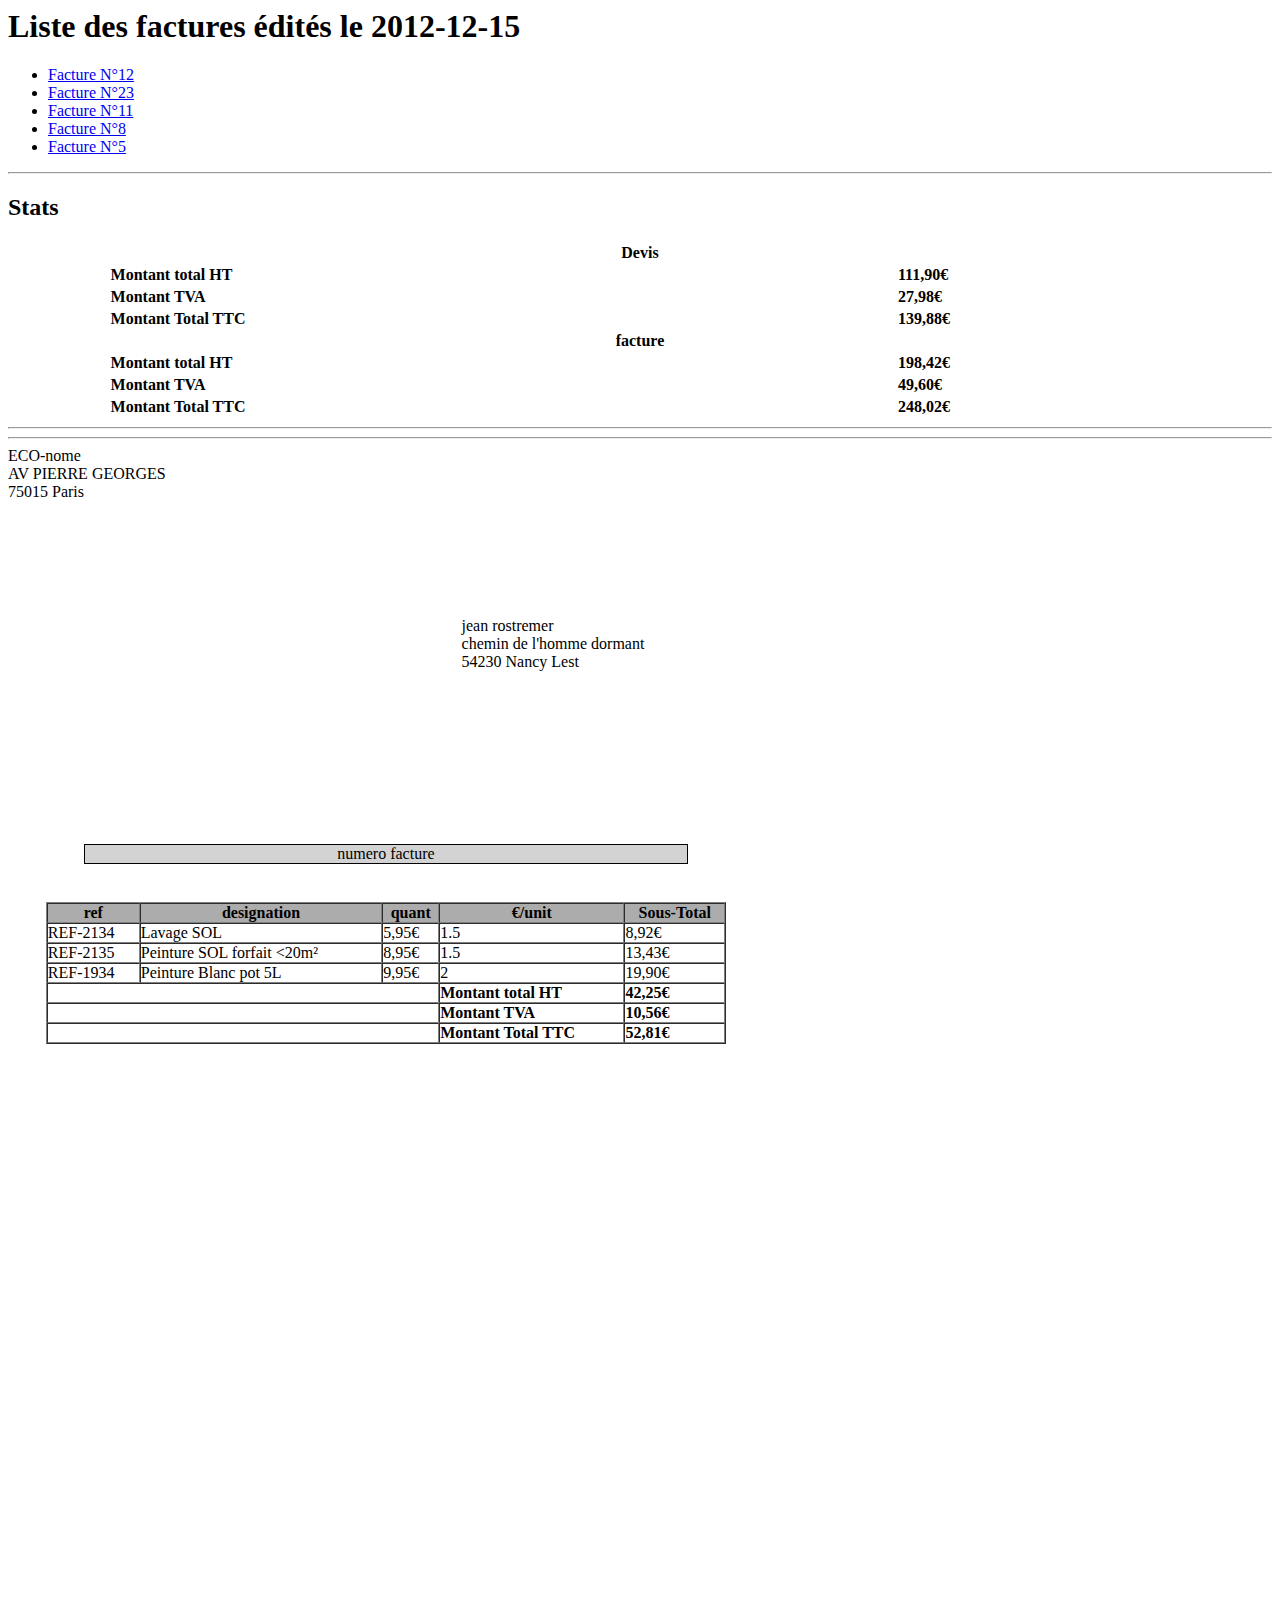
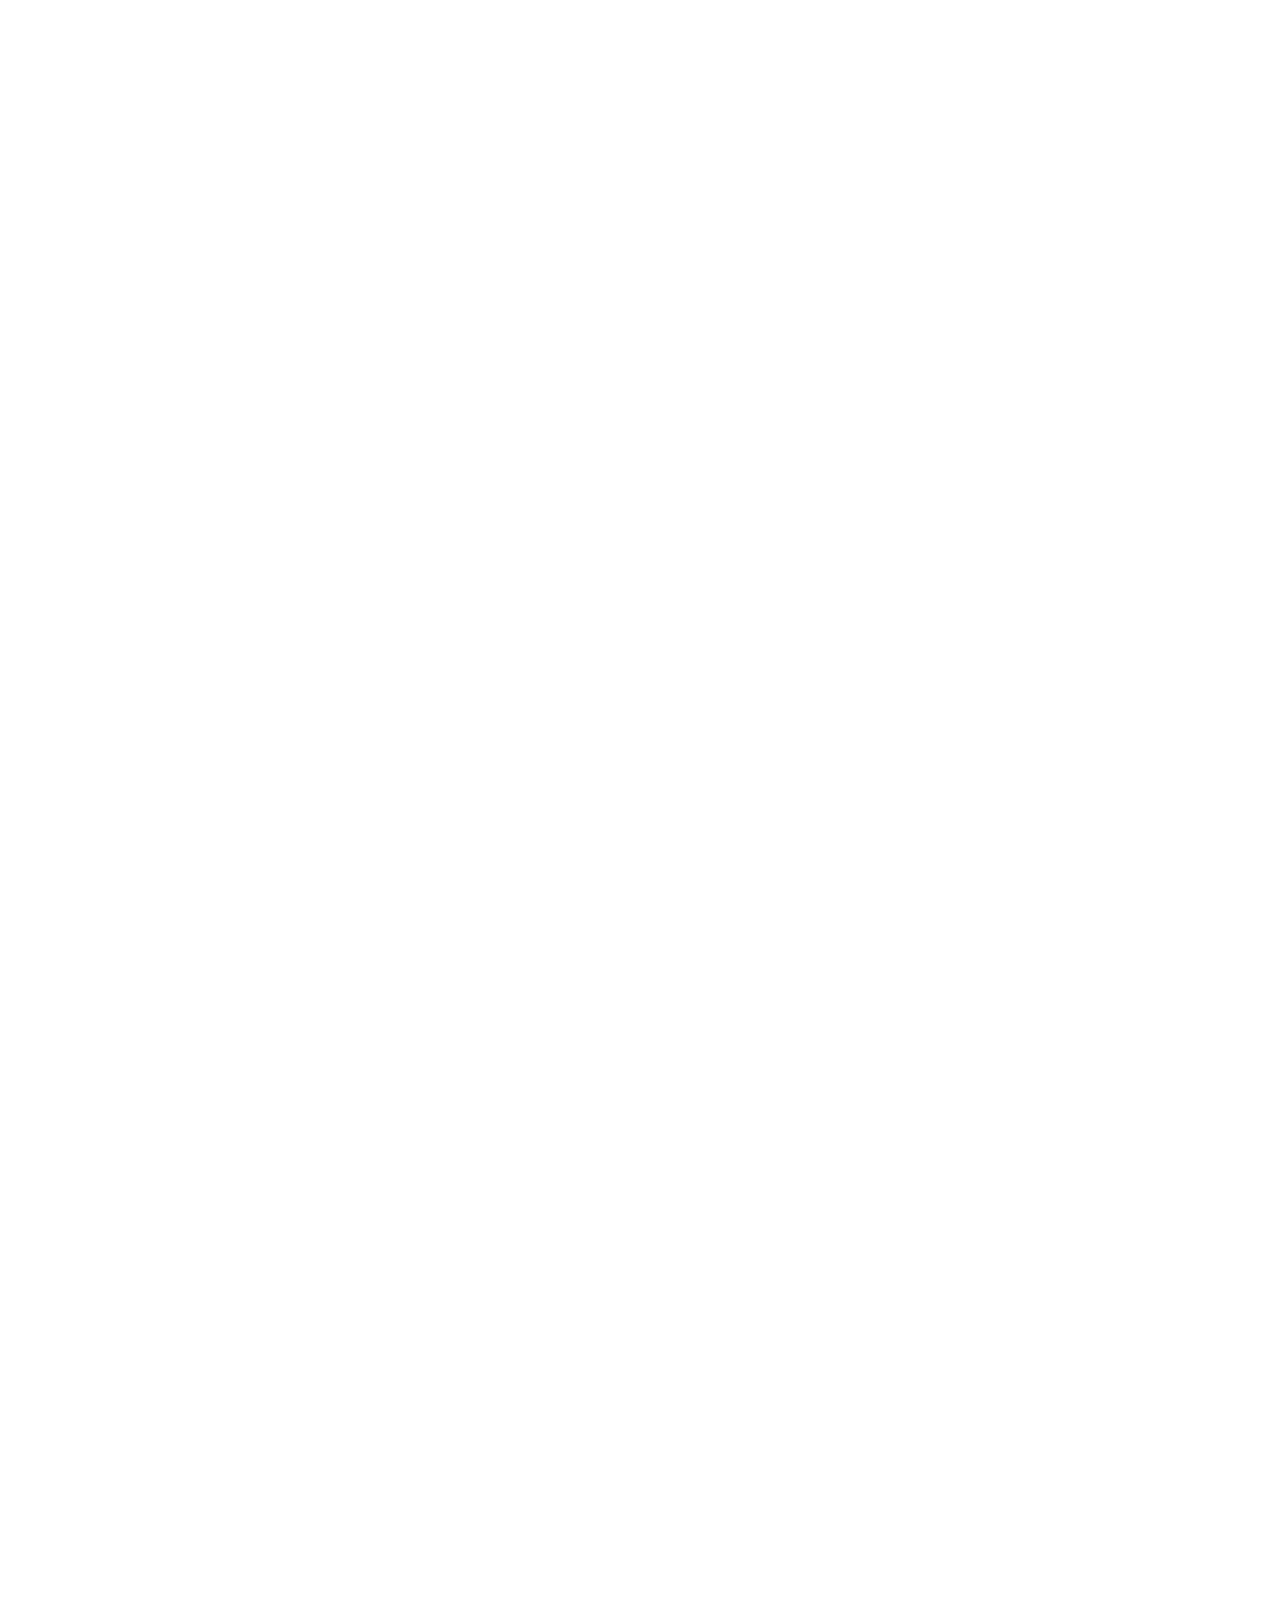
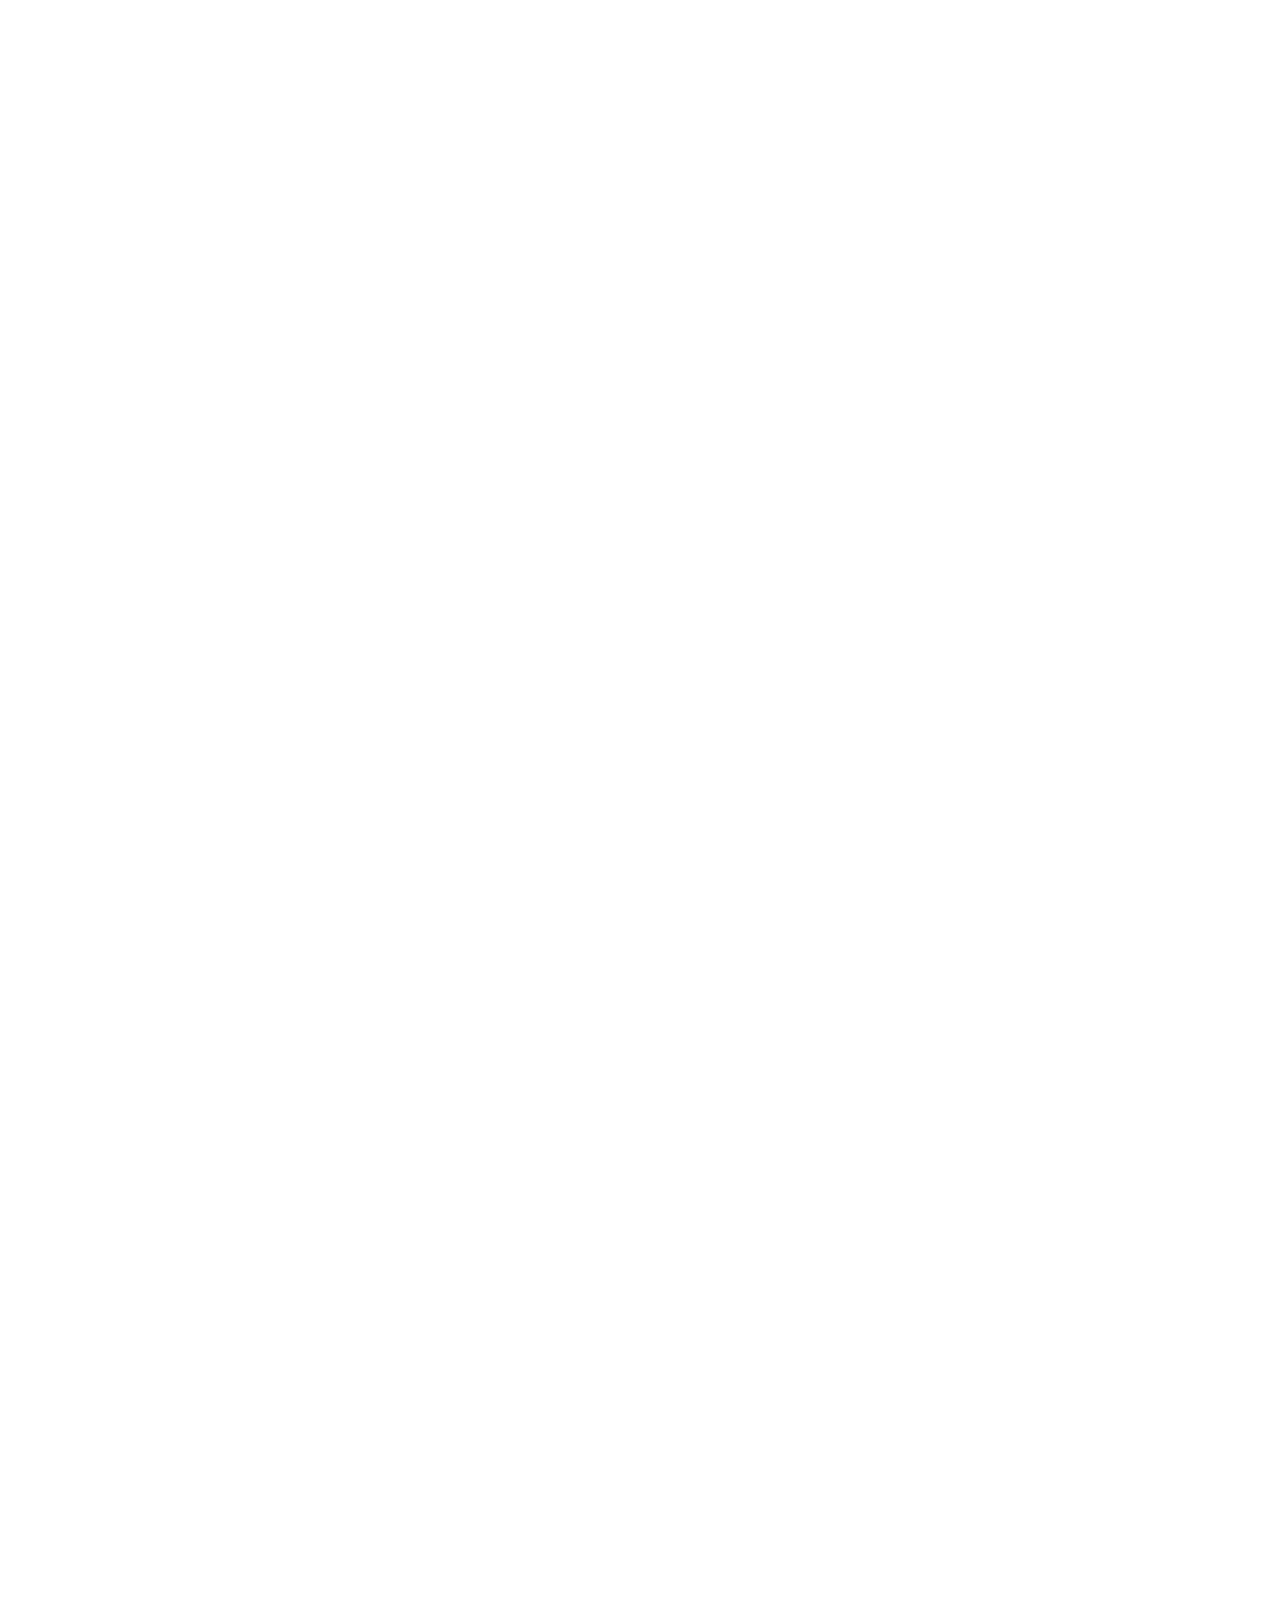
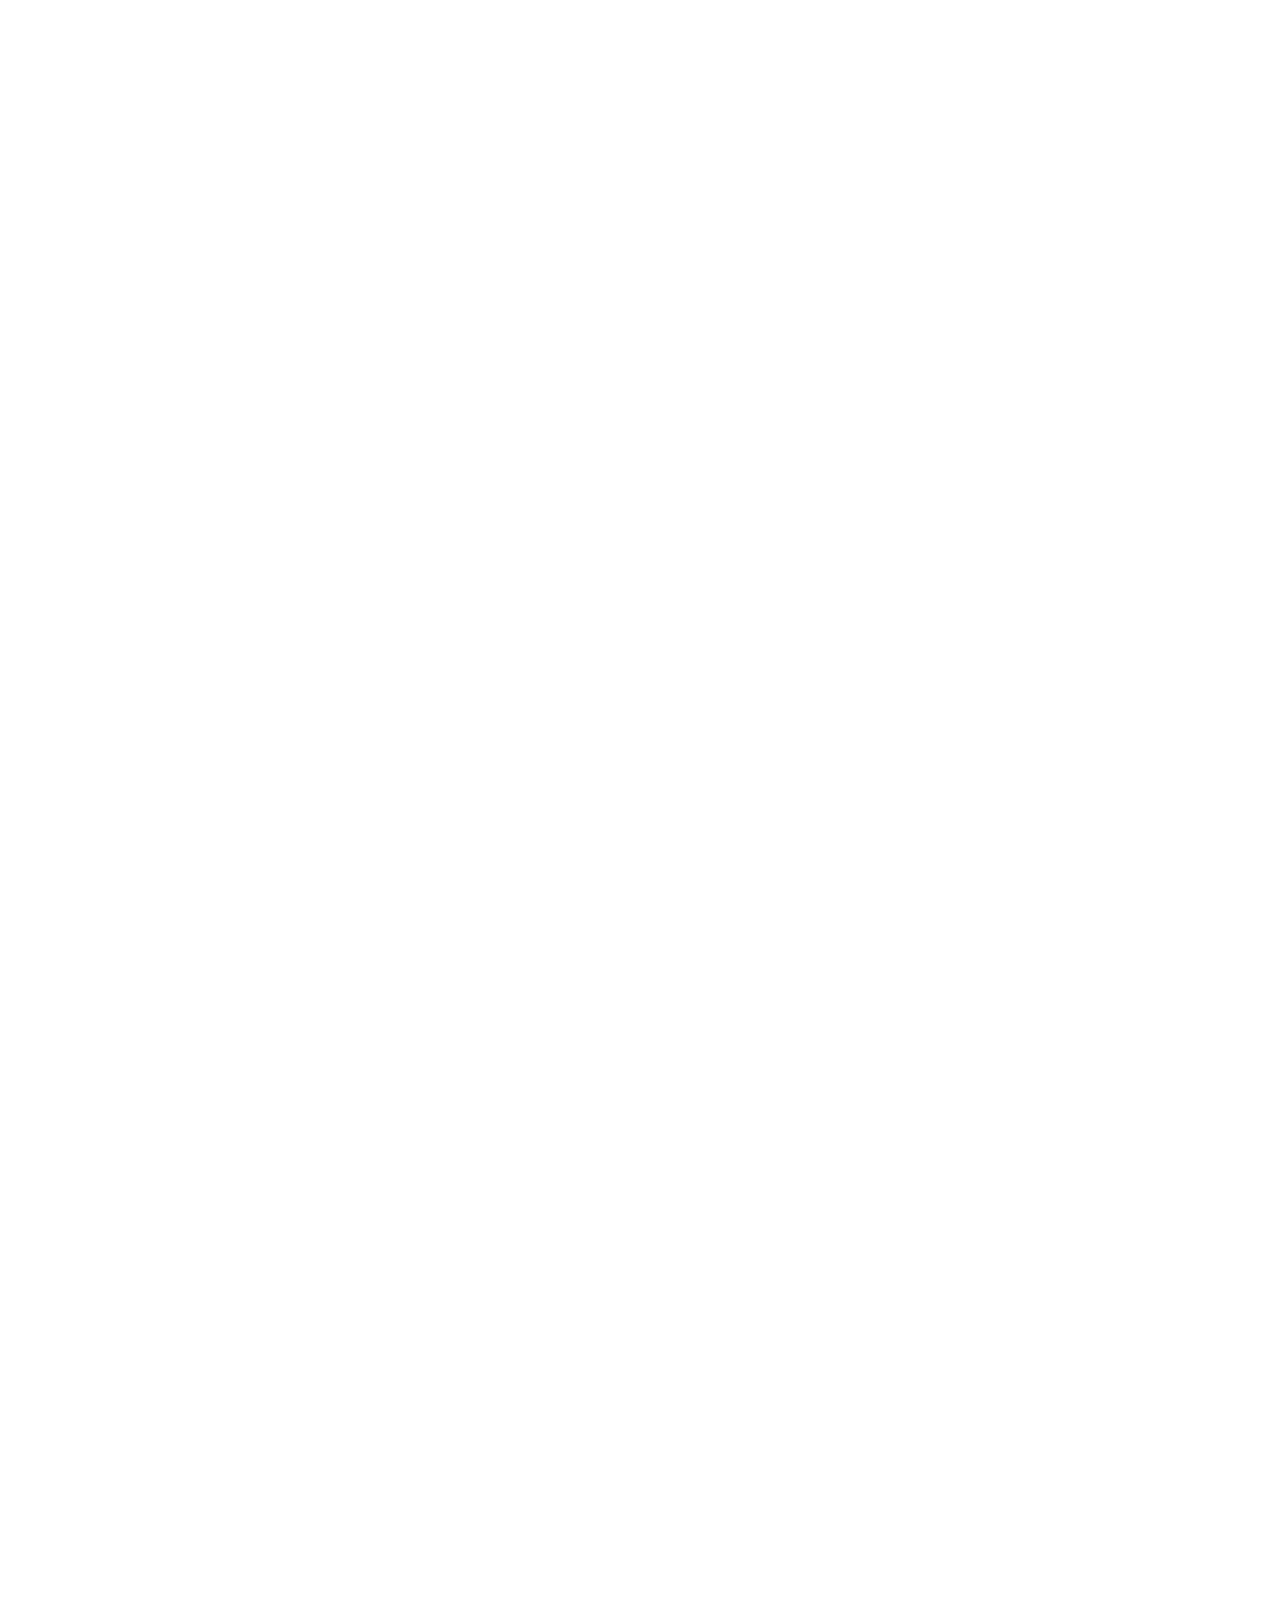
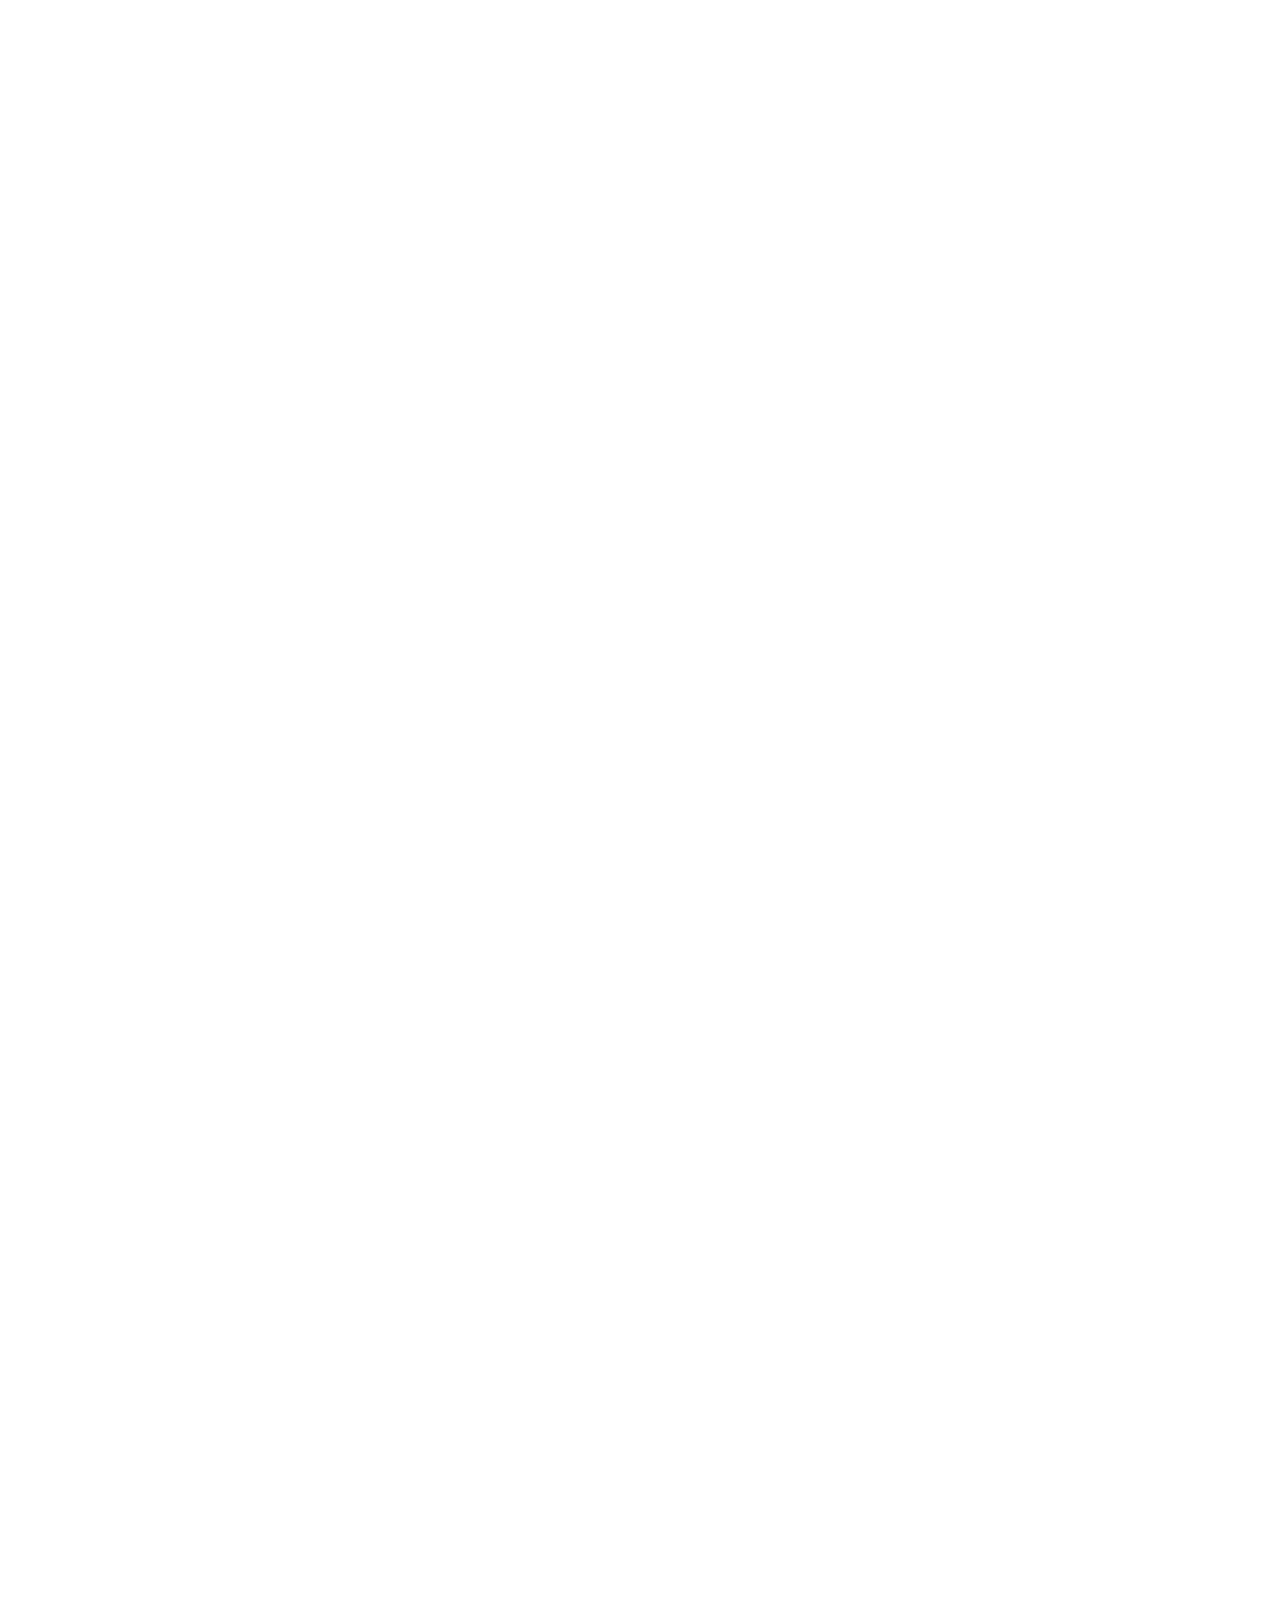
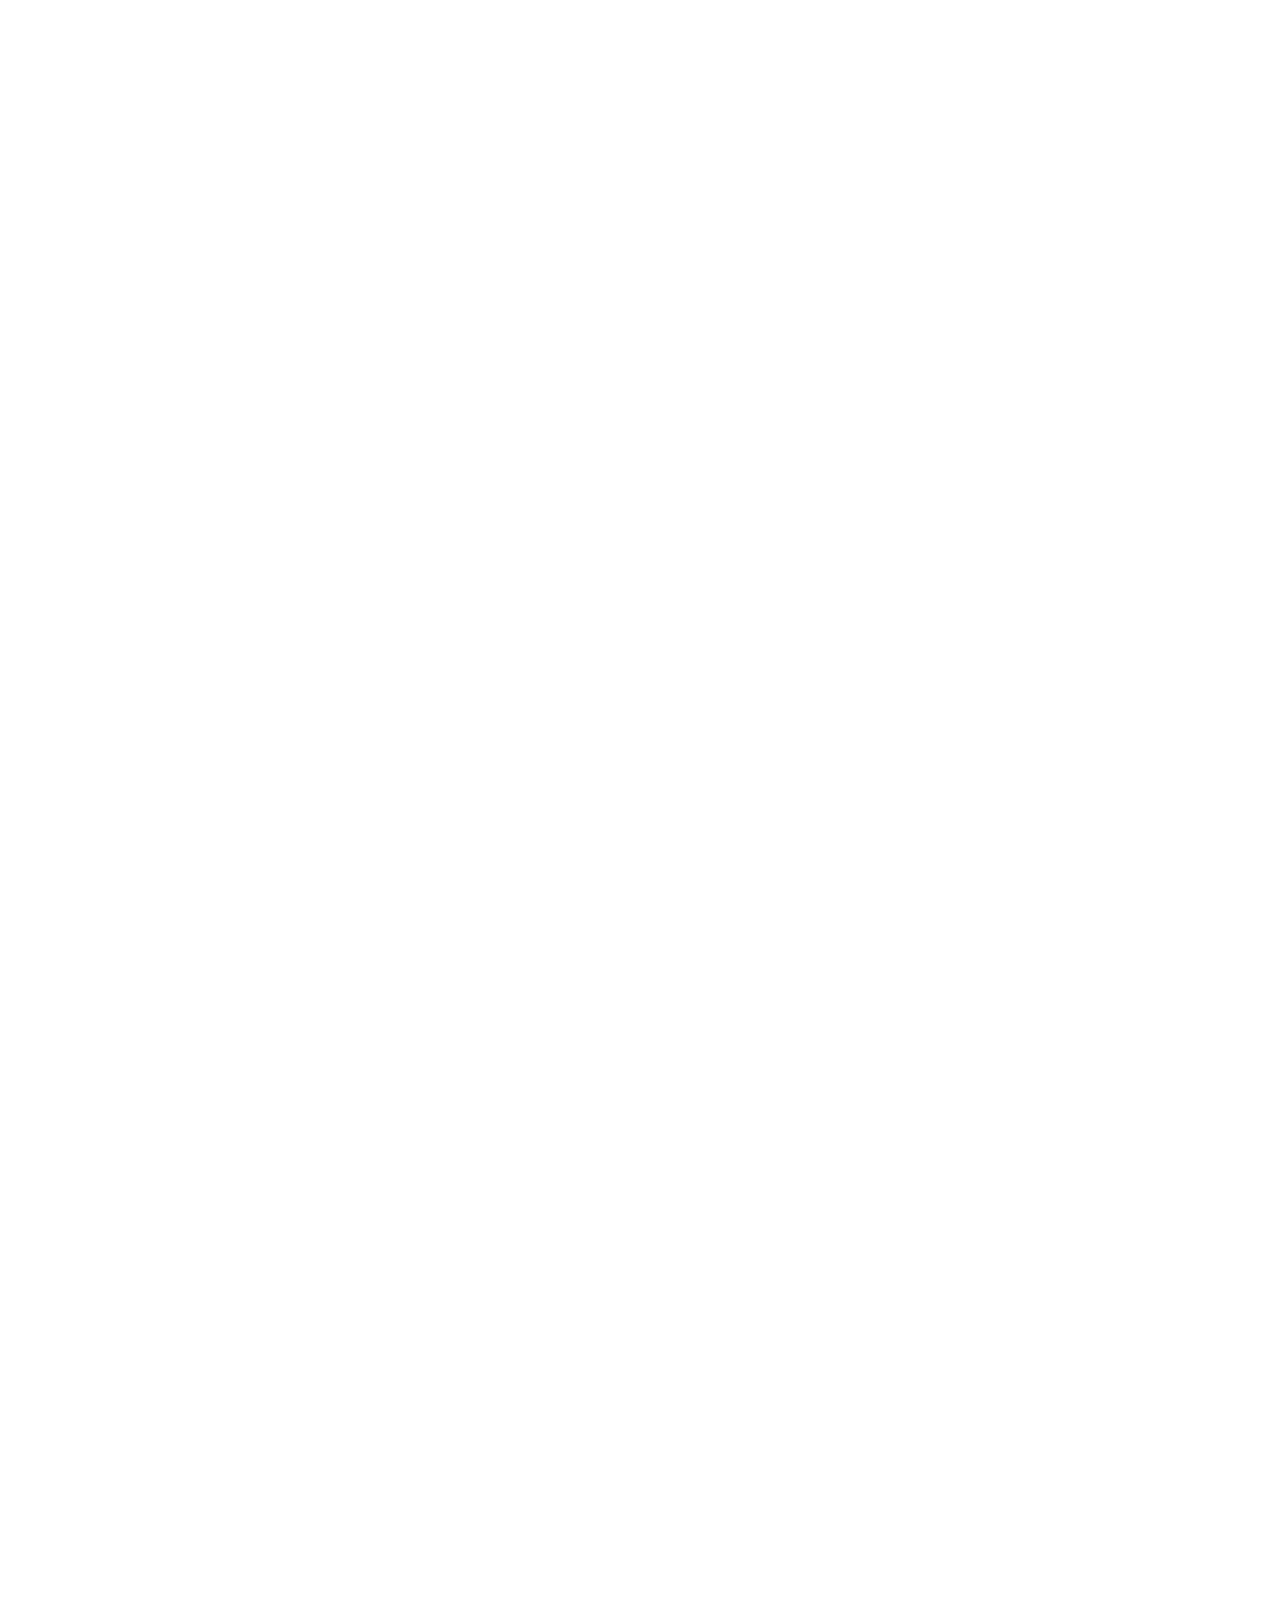
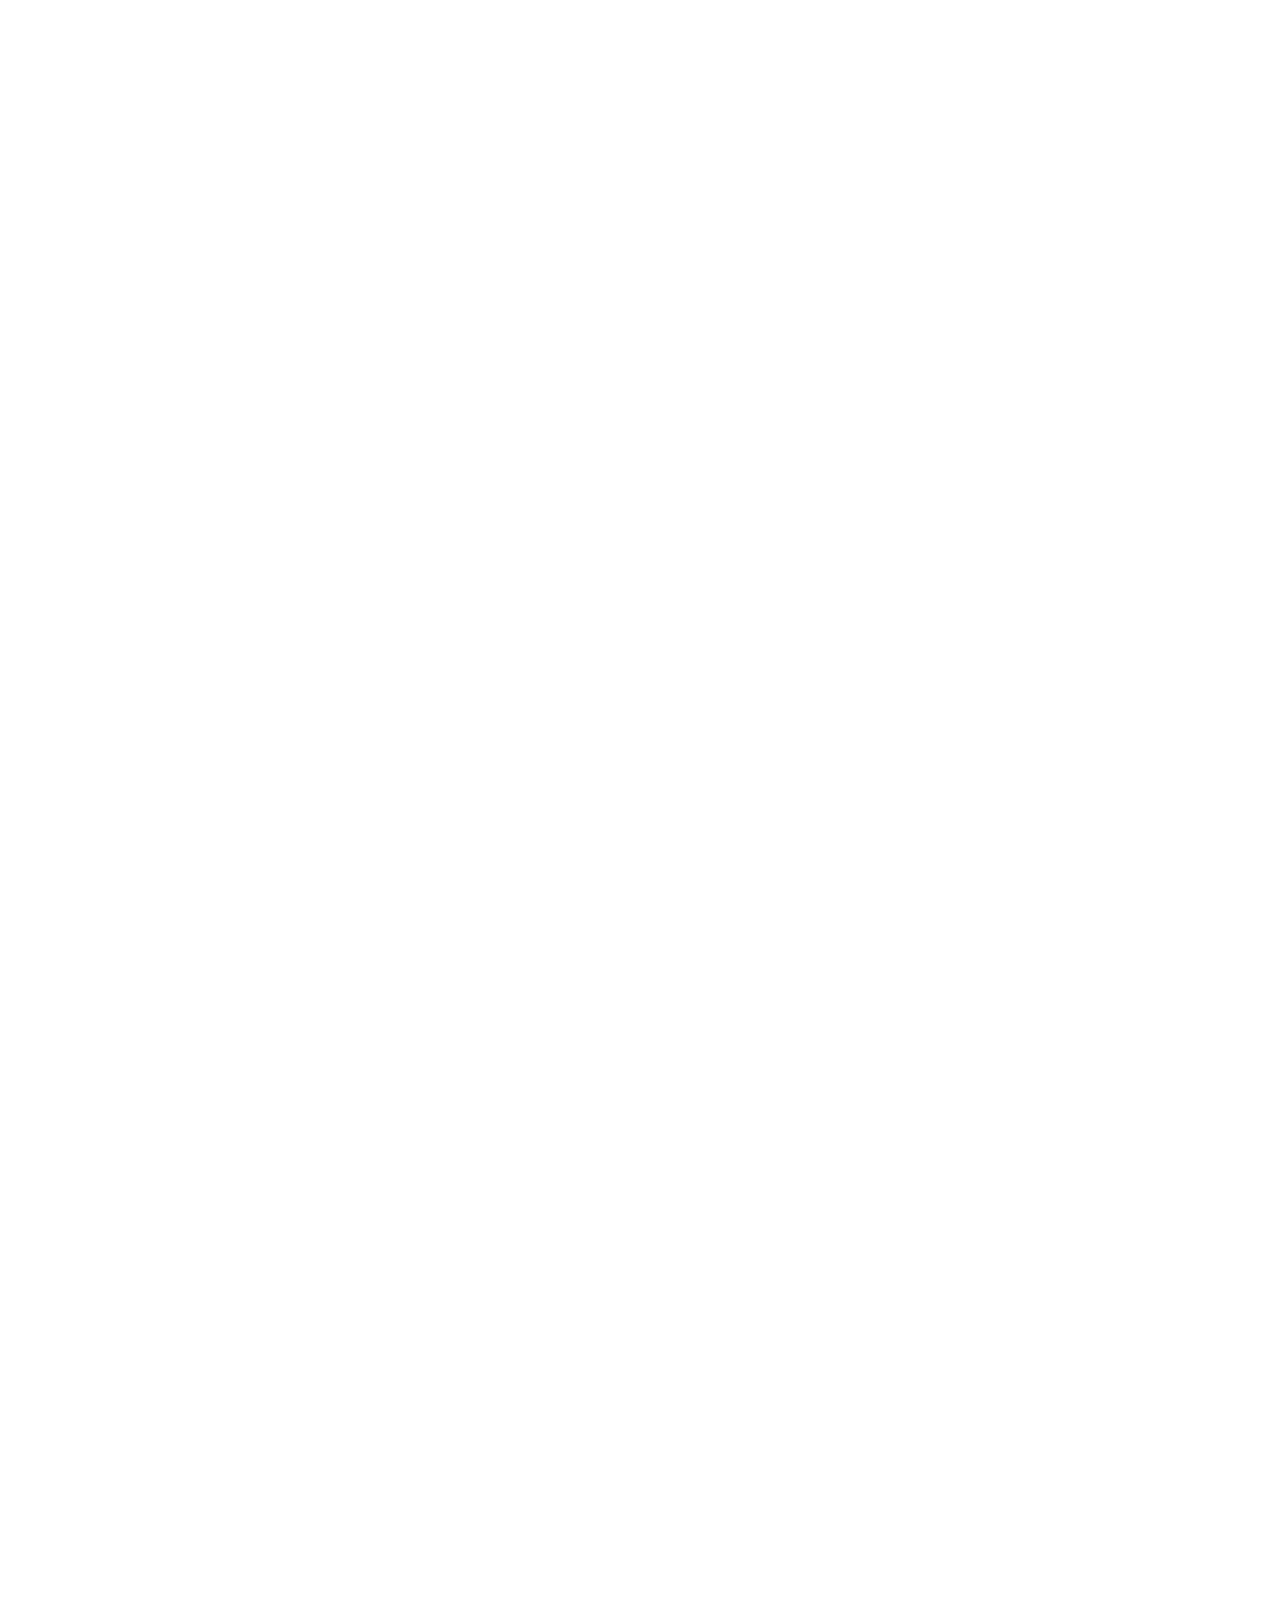
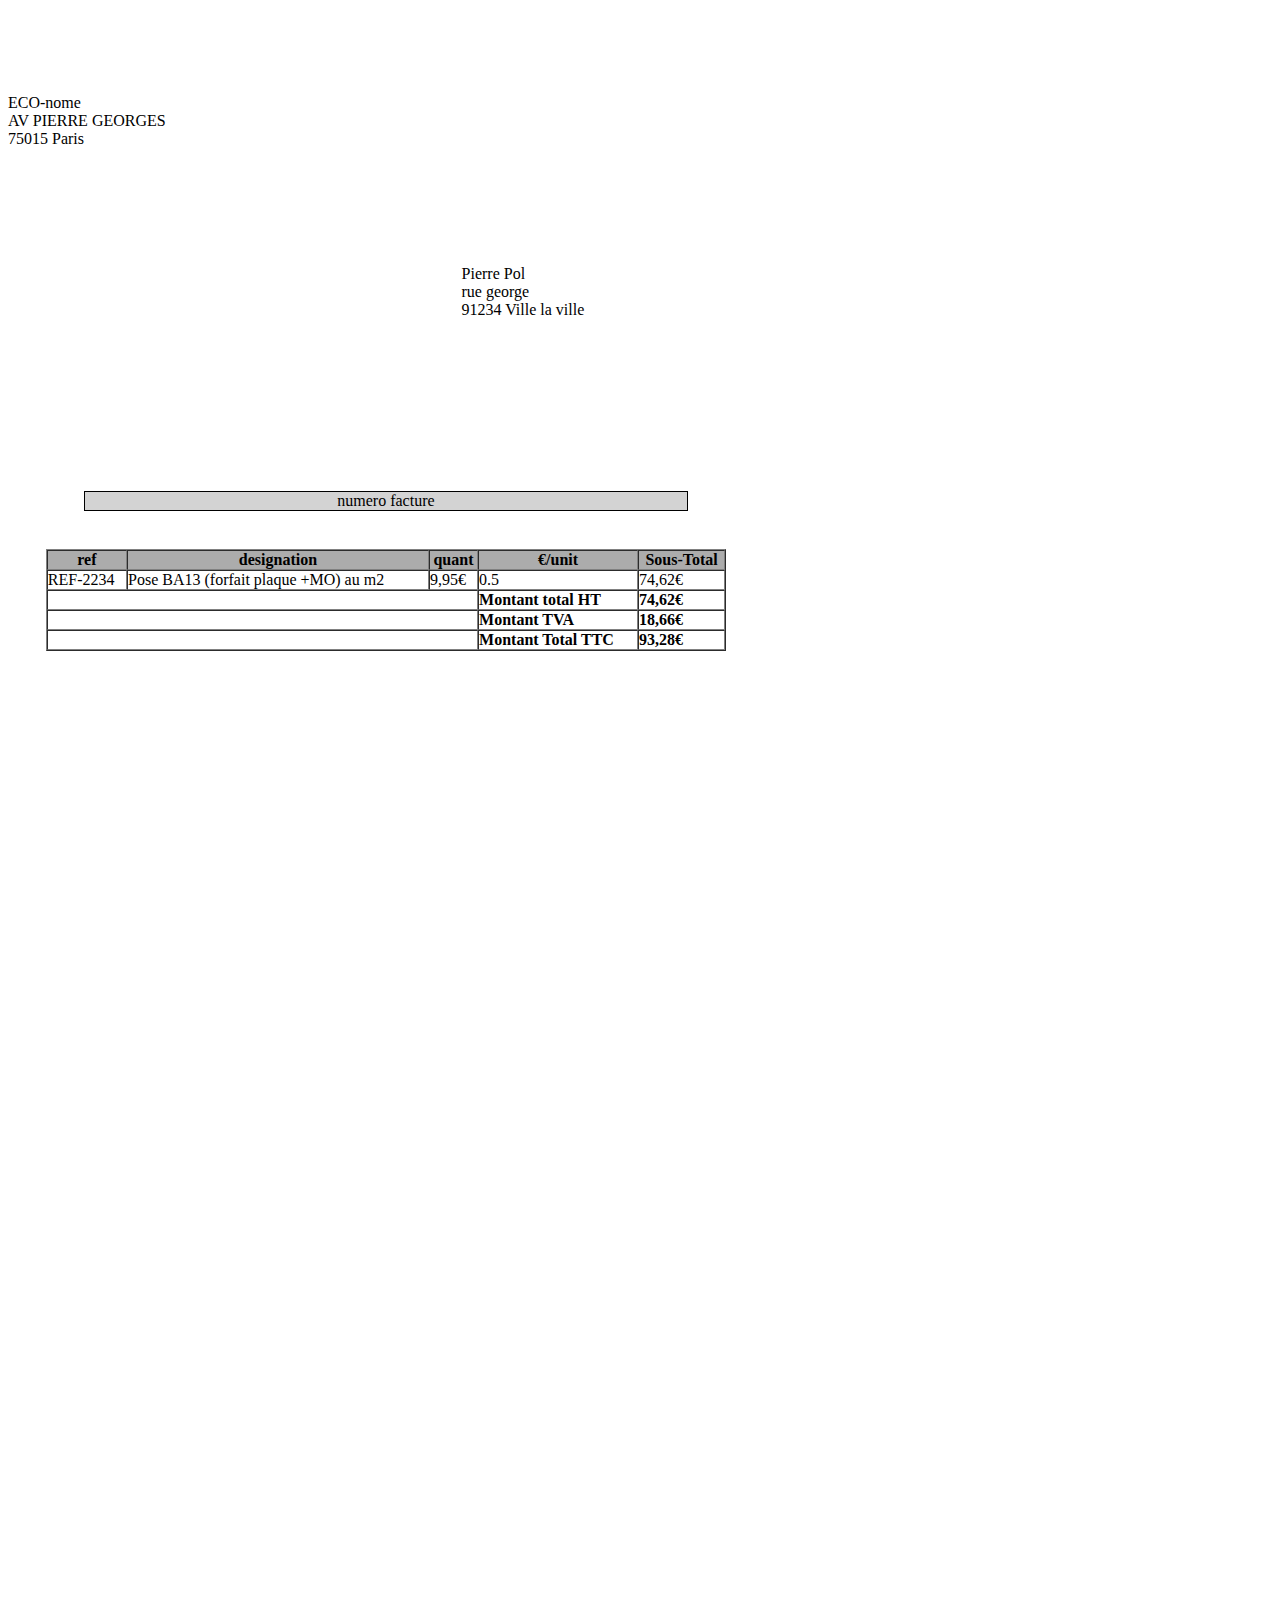
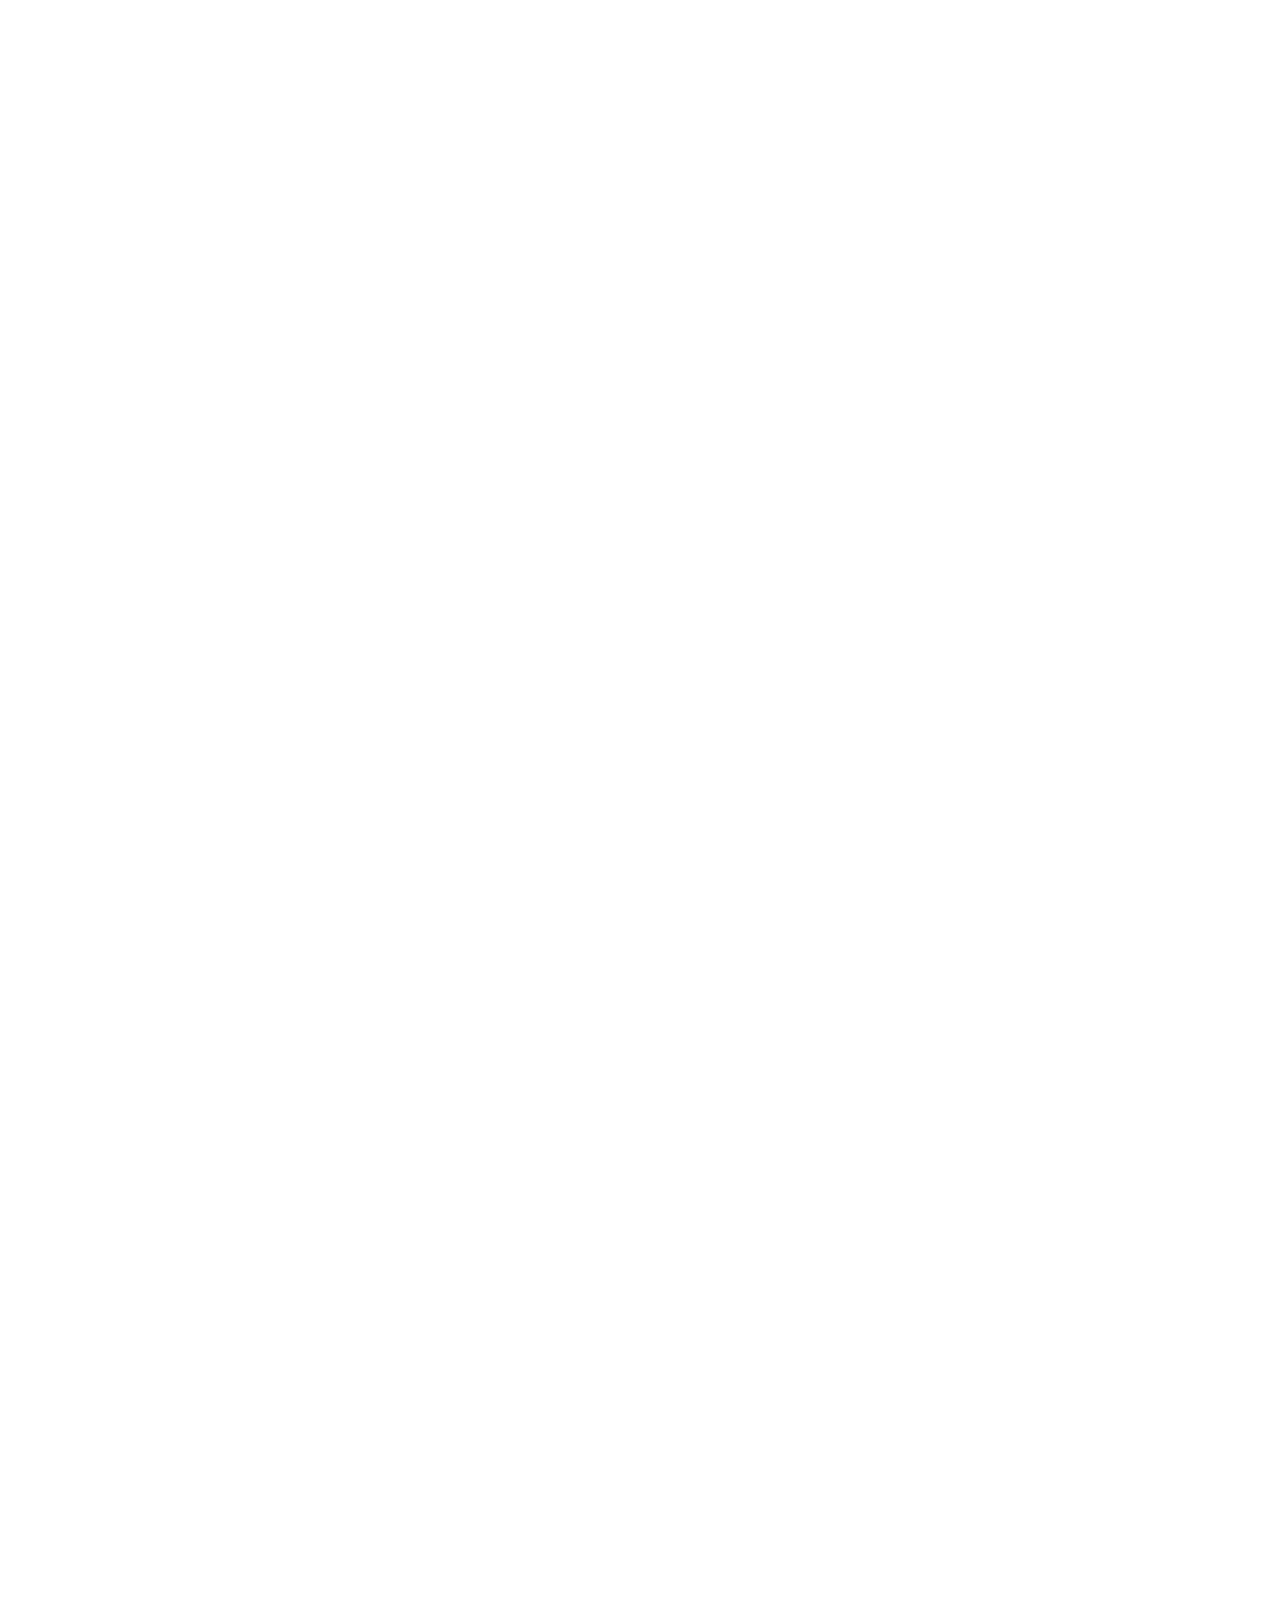
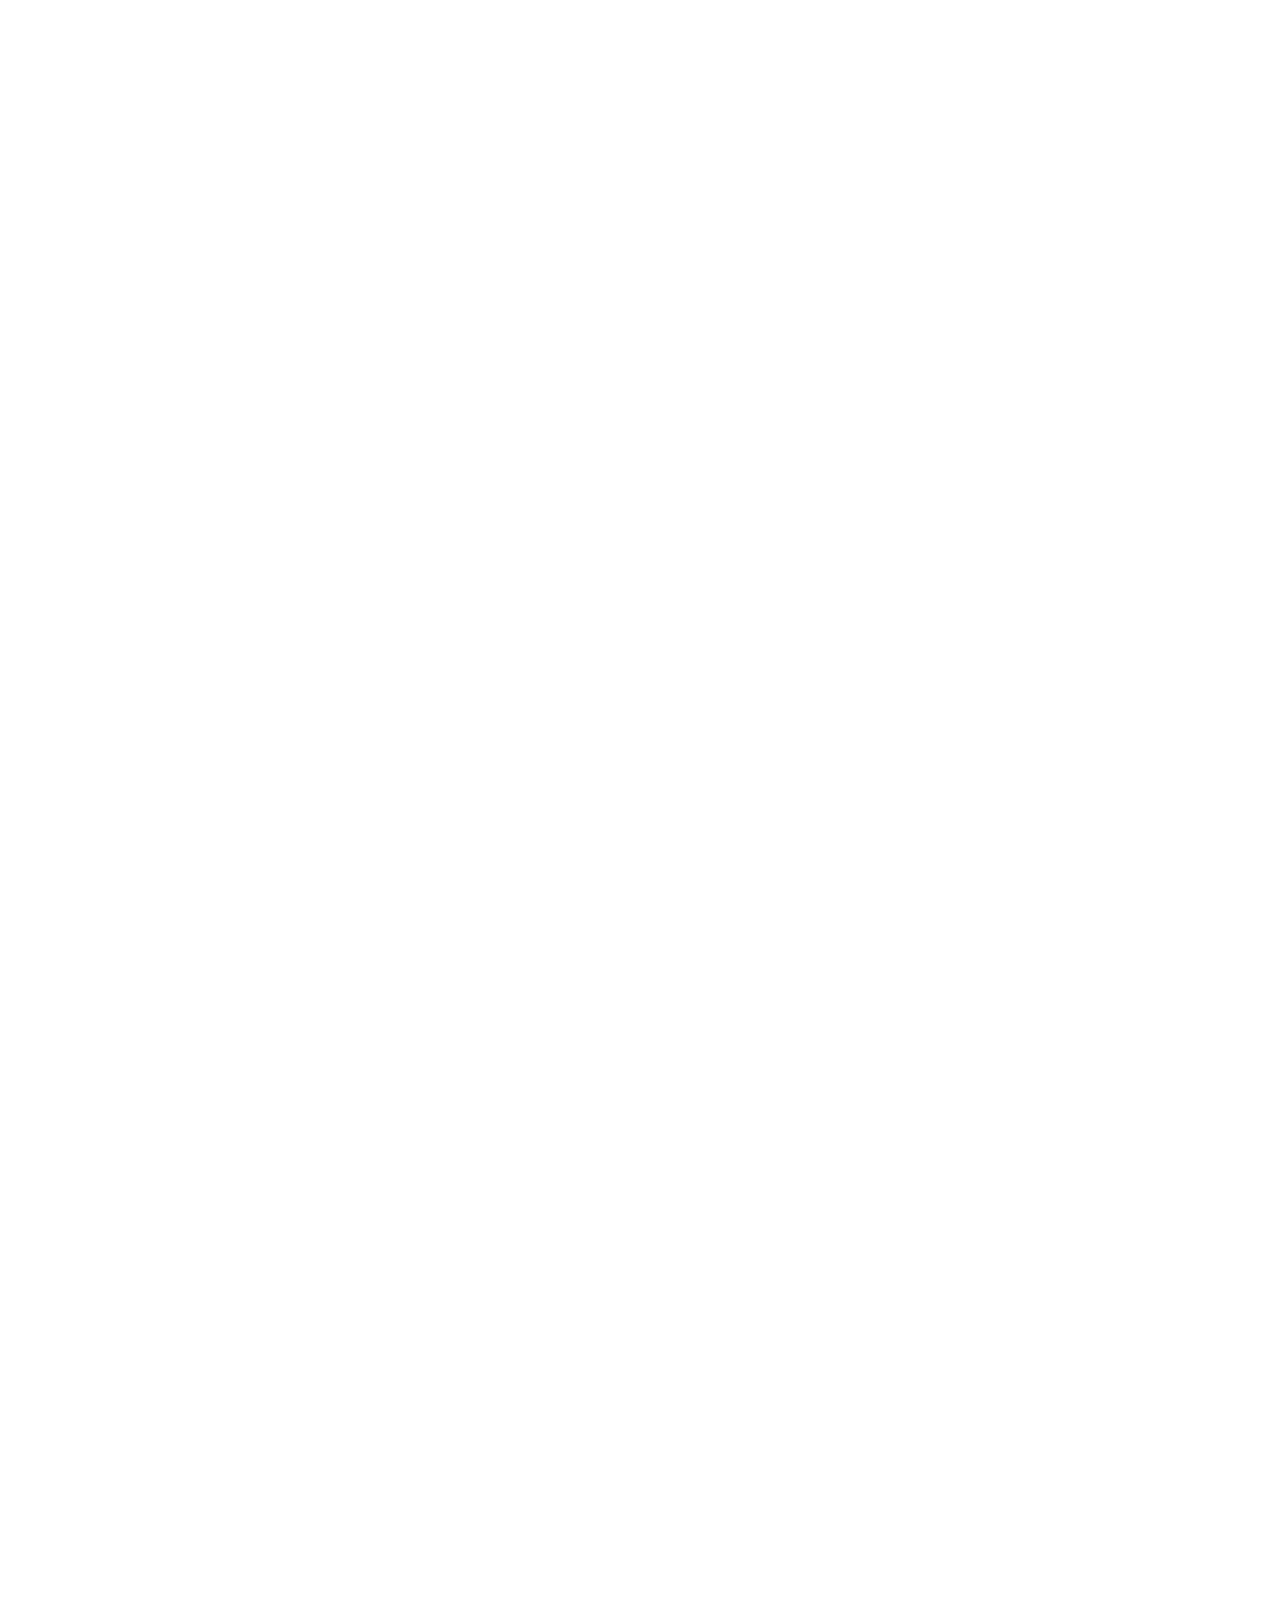
<file: xsl/tohtml/index.html>
<html xmlns:fn="http://www.w3.org/2005/xpath-functions" xmlns:xs="http://www.w3.org/2001/XMLSchema">
	<head>
		<meta http-equiv="Content-Type" content="text/html; charset=utf-8">
		<title></title>
		<link rel="stylesheet" href="style/style.css" type="text/css">
	</head>
	<body>
		<div id="TOC">
			<h1>Liste des factures édités le 2012-12-15</h1>
			<ul>
				<li><a href="#F12">Facture N°12</a></li>
				<li><a href="#F23">Facture N°23</a></li>
				<li><a href="#F11">Facture N°11</a></li>
				<li><a href="#F8">Facture N°8</a></li>
				<li><a href="#F5">Facture N°5</a></li>
			</ul>
			<hr>
			<div>
				<h2>Stats</h2>
				<table>
					<tbody>
						<tr>
							<th colspan="5">Devis</th>
						</tr>
						<tr>
							<th colspan="3">&nbsp;</th>
							<td class="bold">Montant total HT</td>
							<td class="bold">111,90€</td>
						</tr>
						<tr>
							<th colspan="3">&nbsp;</th>
							<td class="bold">Montant TVA</td>
							<td class="bold">27,98€</td>
						</tr>
						<tr>
							<th colspan="3">&nbsp;</th>
							<td class="bold">Montant Total TTC</td>
							<td class="bold">139,88€</td>
						</tr>
						<tr>
							<th colspan="5">facture</th>
						</tr>
						<tr>
							<th colspan="3">&nbsp;</th>
							<td class="bold">Montant total HT</td>
							<td class="bold">198,42€</td>
						</tr>
						<tr>
							<th colspan="3">&nbsp;</th>
							<td class="bold">Montant TVA</td>
							<td class="bold">49,60€</td>
						</tr>
						<tr>
							<th colspan="3">&nbsp;</th>
							<td class="bold">Montant Total TTC</td>
							<td class="bold">248,02€</td>
						</tr>
					</tbody>
				</table>
			</div>
		</div>
		<hr>
		<hr>
		<div class="facture" id="F12">
			<div class="expediteur">ECO-nome<br>AV PIERRE GEORGES<br>75015 Paris</div>
			<div class="destinataire">jean rostremer<br>chemin de l'homme dormant<br>54230 Nancy Lest</div>
			<div class="numerofacture">numero facture</div>
			<table border="1" cellpadding="0" cellspacing="0">
				<thead>
					<tr>
						<th>ref</th>
						<th>designation</th>
						<th>quant</th>
						<th>€/unit</th>
						<th>Sous-Total</th>
					</tr>
				</thead>
				<tbody>
					<tr>
						<td>REF-2134</td>
						<td>Lavage SOL </td>
						<td>5,95€</td>
						<td>1.5</td>
						<td>8,92€</td>
					</tr>
					<tr>
						<td>REF-2135</td>
						<td>Peinture SOL forfait &lt;20m² </td>
						<td>8,95€</td>
						<td>1.5</td>
						<td>13,43€</td>
					</tr>
					<tr>
						<td>REF-1934</td>
						<td>Peinture Blanc pot 5L</td>
						<td>9,95€</td>
						<td>2</td>
						<td>19,90€</td>
					</tr>
					<tr>
						<th colspan="3">&nbsp;</th>
						<td class="bold">Montant total HT</td>
						<td class="bold">42,25€</td>
					</tr>
					<tr>
						<th colspan="3">&nbsp;</th>
						<td class="bold">Montant TVA</td>
						<td class="bold">10,56€</td>
					</tr>
					<tr>
						<th colspan="3">&nbsp;</th>
						<td class="bold">Montant Total TTC</td>
						<td class="bold">52,81€</td>
					</tr>
				</tbody>
			</table>
		</div>
		<div class="facture" id="F23">
			<div class="expediteur">ECO-nome<br>AV PIERRE GEORGES<br>75015 Paris</div>
			<div class="destinataire">Pierre Pol<br>rue george<br>91234 Ville la ville</div>
			<div class="numerofacture">numero facture</div>
			<table border="1" cellpadding="0" cellspacing="0">
				<thead>
					<tr>
						<th>ref</th>
						<th>designation</th>
						<th>quant</th>
						<th>€/unit</th>
						<th>Sous-Total</th>
					</tr>
				</thead>
				<tbody>
					<tr>
						<td>REF-2234</td>
						<td>Pose BA13 (forfait plaque +MO) au m2 </td>
						<td>9,95€</td>
						<td>0.5</td>
						<td>74,62€</td>
					</tr>
					<tr>
						<th colspan="3">&nbsp;</th>
						<td class="bold">Montant total HT</td>
						<td class="bold">74,62€</td>
					</tr>
					<tr>
						<th colspan="3">&nbsp;</th>
						<td class="bold">Montant TVA</td>
						<td class="bold">18,66€</td>
					</tr>
					<tr>
						<th colspan="3">&nbsp;</th>
						<td class="bold">Montant Total TTC</td>
						<td class="bold">93,28€</td>
					</tr>
				</tbody>
			</table>
		</div>
		<div class="facture" id="F11">
			<div class="expediteur">ECO-nome<br>AV PIERRE GEORGES<br>75015 Paris</div>
			<div class="destinataire">Pierre Pol<br>rue george<br>91234 Ville la ville</div>
			<div class="numerofacture">numero facture</div>
			<table border="1" cellpadding="0" cellspacing="0">
				<thead>
					<tr>
						<th>ref</th>
						<th>designation</th>
						<th>quant</th>
						<th>€/unit</th>
						<th>Sous-Total</th>
					</tr>
				</thead>
				<tbody>
					<tr>
						<td>REF-2234</td>
						<td>Pose BA13 (forfait plaque +MO) au m2 </td>
						<td>9,95€</td>
						<td>0.5</td>
						<td>24,87€</td>
					</tr>
					<tr>
						<th colspan="3">&nbsp;</th>
						<td class="bold">Montant total HT</td>
						<td class="bold">24,87€</td>
					</tr>
					<tr>
						<th colspan="3">&nbsp;</th>
						<td class="bold">Montant TVA</td>
						<td class="bold">6,22€</td>
					</tr>
					<tr>
						<th colspan="3">&nbsp;</th>
						<td class="bold">Montant Total TTC</td>
						<td class="bold">31,09€</td>
					</tr>
				</tbody>
			</table>
		</div>
		<div class="facture" id="F8">
			<div class="expediteur">ECO-nome<br>AV PIERRE GEORGES<br>75015 Paris</div>
			<div class="destinataire">Pierre Pol<br>rue george<br>91234 Ville la ville</div>
			<div class="numerofacture">numero facture</div>
			<table border="1" cellpadding="0" cellspacing="0">
				<thead>
					<tr>
						<th>ref</th>
						<th>designation</th>
						<th>quant</th>
						<th>€/unit</th>
						<th>Sous-Total</th>
					</tr>
				</thead>
				<tbody>
					<tr>
						<td>REF-2234</td>
						<td>Pose BA13 (forfait plaque +MO) au m2 </td>
						<td>9,95€</td>
						<td>0.5</td>
						<td>69,65€</td>
					</tr>
					<tr>
						<th colspan="3">&nbsp;</th>
						<td class="bold">Montant total HT</td>
						<td class="bold">69,65€</td>
					</tr>
					<tr>
						<th colspan="3">&nbsp;</th>
						<td class="bold">Montant TVA</td>
						<td class="bold">17,41€</td>
					</tr>
					<tr>
						<th colspan="3">&nbsp;</th>
						<td class="bold">Montant Total TTC</td>
						<td class="bold">87,06€</td>
					</tr>
				</tbody>
			</table>
		</div>
		<div class="facture" id="F5">
			<div class="expediteur">ECO-nome<br>AV PIERRE GEORGES<br>75015 Paris</div>
			<div class="destinataire">Richard rostremer<br>rue de la gare<br>61210 Sommevillet</div>
			<div class="numerofacture">numero facture</div>
			<table border="1" cellpadding="0" cellspacing="0">
				<thead>
					<tr>
						<th>ref</th>
						<th>designation</th>
						<th>quant</th>
						<th>€/unit</th>
						<th>Sous-Total</th>
					</tr>
				</thead>
				<tbody>
					<tr>
						<td>REF-2234</td>
						<td>Pose BA13 (forfait plaque +MO) au m2 </td>
						<td>9,95€</td>
						<td>0.5</td>
						<td>69,65€</td>
					</tr>
					<tr>
						<td>REF-2134</td>
						<td>Lavage SOL </td>
						<td>5,95€</td>
						<td>2</td>
						<td>11,90€</td>
					</tr>
					<tr>
						<td>REF-2135-2</td>
						<td>Peinture SOL forfait &gt;20m² </td>
						<td>6,95€</td>
						<td>2.5</td>
						<td>17,38€</td>
					</tr>
					<tr>
						<th colspan="3">&nbsp;</th>
						<td class="bold">Montant total HT</td>
						<td class="bold">98,93€</td>
					</tr>
					<tr>
						<th colspan="3">&nbsp;</th>
						<td class="bold">Montant TVA</td>
						<td class="bold">24,73€</td>
					</tr>
					<tr>
						<th colspan="3">&nbsp;</th>
						<td class="bold">Montant Total TTC</td>
						<td class="bold">123,66€</td>
					</tr>
				</tbody>
			</table>
		</div>
	</body>
</html>
</file>
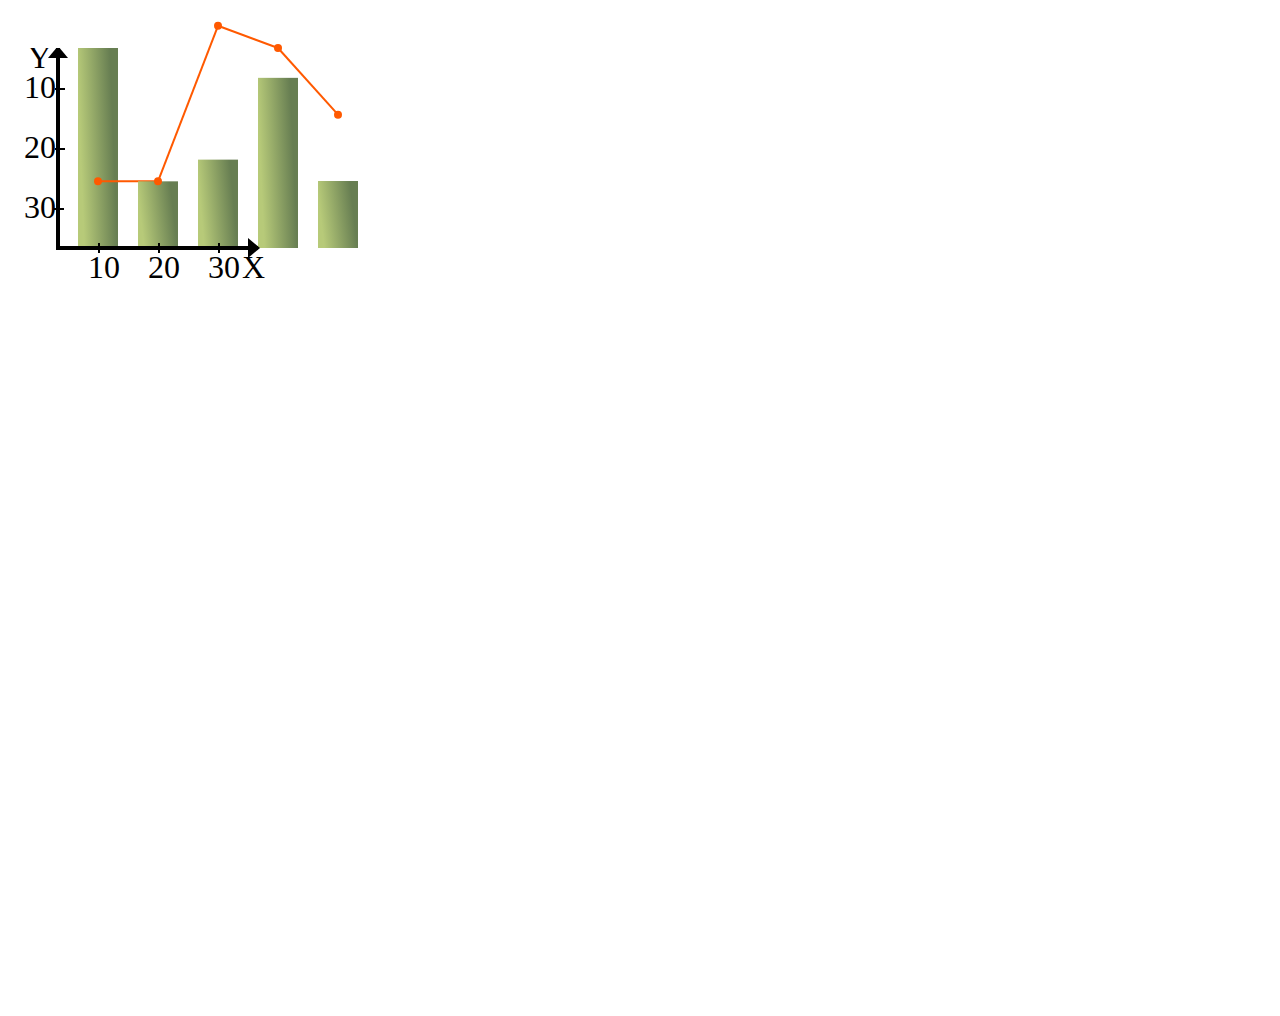
<file: xsl/tofo/XSL Output2.html>
<html xmlns:fo="http://www.w3.org/1999/XSL/Format">
<head>
<META http-equiv="Content-Type" content="text/html; charset=iso-8859-1">
<title></title>
</head>
<body>
<svg width="1000px" height="1000px" viewBox="-20 -20 500 500" xmlns="http://www.w3.org/2000/svg" xmlns:xlink="http://www.w3.org/1999/xlink">
<desc></desc>
<defs>
<symbol id="Axes">
<line x1="20" y1="0" x2="20" y2="101" stroke="black" stroke-width="2"/>
<polygon points="20,-1 25,5 15,5"/>
<text x="112" y="115">X</text>
<line x1="20" y1="100" x2="120" y2="100" stroke="black" stroke-width="2"/>
<polygon points="121,100 115,95 115,105"/>
<text x="5" y="10">Y</text>
<rect x="40" y="97.5" width="1" height="5" style="fill:black"/>
<text x="35" y="115">10</text>
<rect x="70" y="97.5" width="1" height="5" style="fill:black"/>
<text x="65" y="115">20</text>
<rect x="100" y="97.5" width="1" height="5" style="fill:black"/>
<text x="95" y="115">30</text>
<rect x="18.5" y="20" width="5" height="1" style="fill:black"/>
<text x="3" y="25">10</text>
<rect x="18.5" y="50" width="5" height="1" style="fill:black"/>
<text x="3" y="55">20</text>
<rect x="18" y="80" width="5" height="1" style="fill:black"/>
<text x="3" y="85">30</text>
</symbol>
<linearGradient id="effetArrondiVertical" x1="0%" x2="100%" y1="20%" y2="0">
<stop offset="0%" stop-color="#B7CA79"/>
<stop offset="80%" stop-color="#677E52"/>
</linearGradient>
</defs>
<rect x="15" y="-0.000000000000014210854715202004" width="20" height="100.00000000000001" fill="url(#effetArrondiVertical)"/>
<circle r="2" cx="25" cy="66.66666666666666" fill="#FF5900"/>
<line x1="25" y1="66.66666666666666" x2="55" y2="66.66666666666666" stroke="#FF5900" stroke-width="1"/>
<rect x="45" y="66.66666666666666" width="20" height="33.333333333333336" fill="url(#effetArrondiVertical)"/>
<circle r="2" cx="55" cy="66.66666666666666" fill="#FF5900"/>
<line x1="55" y1="66.66666666666666" x2="85" y2="-11.111111111111128" stroke="#FF5900" stroke-width="1"/>
<rect x="75" y="55.81239530988274" width="20" height="44.18760469011726" fill="url(#effetArrondiVertical)"/>
<circle r="2" cx="85" cy="-11.111111111111128" fill="#FF5900"/>
<line x1="85" y1="-11.111111111111128" x2="115" y2="0" stroke="#FF5900" stroke-width="1"/>
<rect x="105" y="14.921273031825791" width="20" height="85.07872696817421" fill="url(#effetArrondiVertical)"/>
<circle r="2" cx="115" cy="0" fill="#FF5900"/>
<line x1="115" y1="0" x2="145" y2="33.33333333333333" stroke="#FF5900" stroke-width="1"/>
<rect x="135" y="66.49916247906196" width="20" height="33.50083752093803" fill="url(#effetArrondiVertical)"/>
<circle r="2" cx="145" cy="33.33333333333333" fill="#FF5900"/>
<use xlink:href="#Axes" x="-15" y="0"/>
</svg>
</body>
</html>
</file>
<file: xsl/tohtml/style/style.css>
.facture{
				break-before:always;
				height:287cm;
				width:20cm;
			}
			.expediteur{
				height:4.5cm
			}
			.destinataire{
				height:4.5cm;
				margin-left:12cm;
			}
			.numerofacture{
				margin-top:1.5cm;
				margin-bottom:1cm;
				text-align:center;
				border:1px solid black;
				background-color:lightgrey;
				margin-left:10%;
				margin-right:10%;
			}
			table{
				width:90%;
				margin-left:5%;
				margin-right:5%
			}
			thead{
				background-color:#ACACAC;
			}
			td.bold{ font-weight:900;}
			.footer{}
</file>
